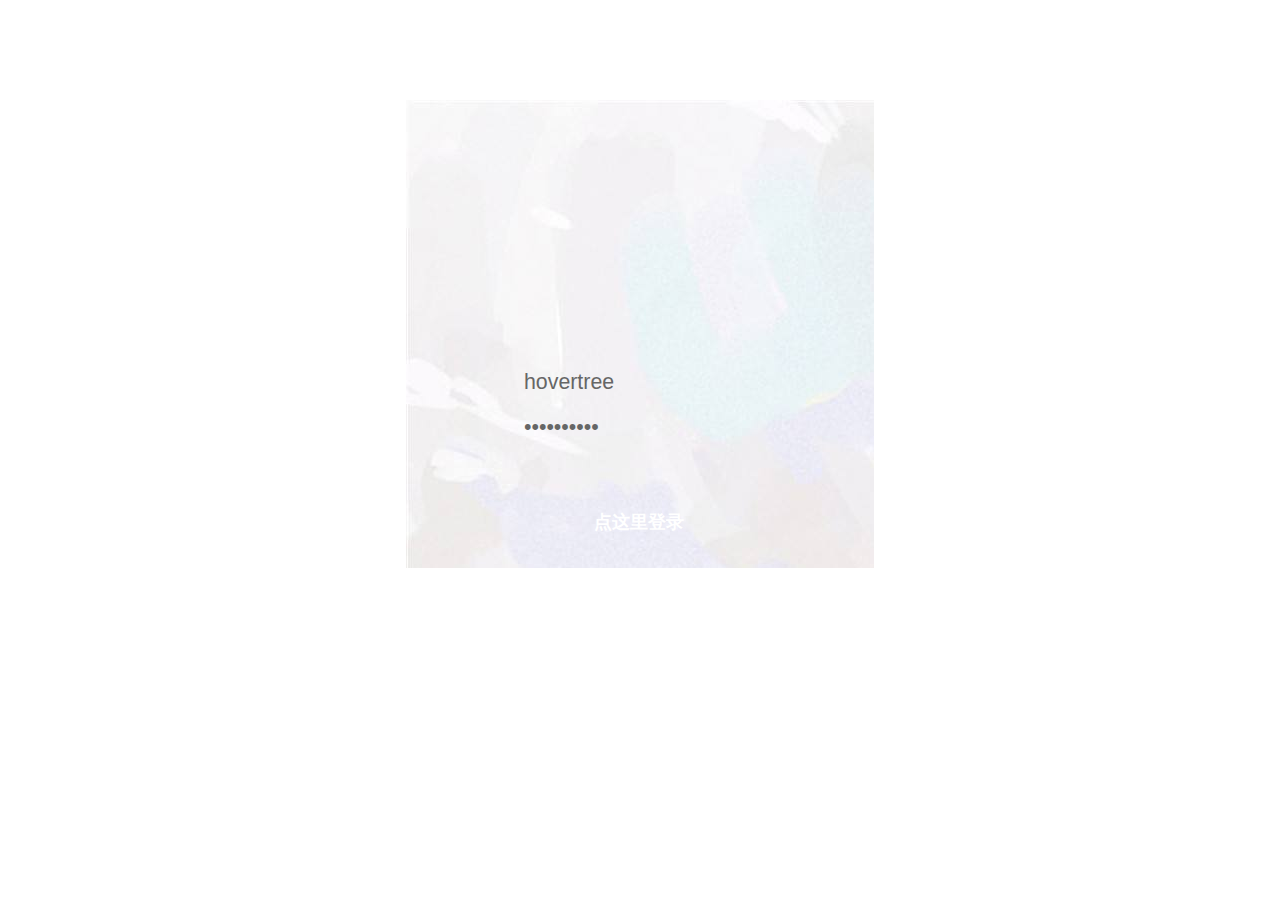
<file: src/main/resources/html/index.html>
<!DOCTYPE html>
<html xmlns="http://www.w3.org/1999/xhtml">
<head>
    <meta charset="utf-8" />
    <title>很漂亮的用户登录界面HTML模板-柯乐义</title><base target="_blank" />
    <style>
        *{
            padding:0px;
            margin:0px;
        }
        a{color:White}
        body{
            font-family:Arial, Helvetica, sans-serif;
            background:url(http://keleyi.com/keleyi/phtml/divcss/21/images/grass.jpg) no-repeat center;
            font-size:13px;
        }
        img{
            border:0;
        }
        .lg{width:468px; height:468px; margin:100px auto; background:url(../static/images/background.jpg)}
        .lg_top{ height:200px; width:468px;}
        .lg_main{width:400px; height:180px; margin:0 25px;}
        .lg_m_1{
            width:290px;
            height:100px;
            padding:60px 55px 20px 55px;
        }
        .ur{
            height:37px;
            border:0;
            color:#666;
            width:236px;
            margin:4px 28px;
            background:url(http://keleyi.com/keleyi/phtml/divcss/21/images/user.png) no-repeat;
            padding-left:10px;
            font-size:16pt;
            font-family:Arial, Helvetica, sans-serif;
        }
        .pw{
            height:37px;
            border:0;
            color:#666;
            width:236px;
            margin:4px 28px;
            background:url(http://keleyi.com/keleyi/phtml/divcss/21/images/password.png) no-repeat;
            padding-left:10px;
            font-size:16pt;
            font-family:Arial, Helvetica, sans-serif;
        }
        .bn{width:330px; height:72px; background:url(http://keleyi.com/keleyi/phtml/divcss/21/images/enter.png) no-repeat; border:0; display:block; font-size:18px; color:#FFF; font-family:Arial, Helvetica, sans-serif; font-weight:bolder;}
        .lg_foot{
            height:80px;
            width:330px;
            padding: 6px 68px 0 68px;
        }
    </style>
</head>

<body class="b">
<div class="lg">
    <form action="#" method="POST">
        <div class="lg_top"></div>
        <div class="lg_main">
            <div class="lg_m_1">

                <input name="username" value="hovertree" class="ur" />
                <input name="password" type="password" value="keleyi.com" class="pw" />

            </div>
        </div>
        <div class="lg_foot">
            <input type="button" value="点这里登录" class="bn" /></div>
    </form>
</div>
<div style="text-align:center;">
    <p><a href="http://keleyi.com/">首页</a> <a href="http://keleyi.com/keleyi/phtml/">特效库</a> <a href="http://keleyi.com/a/bjae/6asac24d.htm">原文</a></p>
</div>
</body>
</html>
</file>
